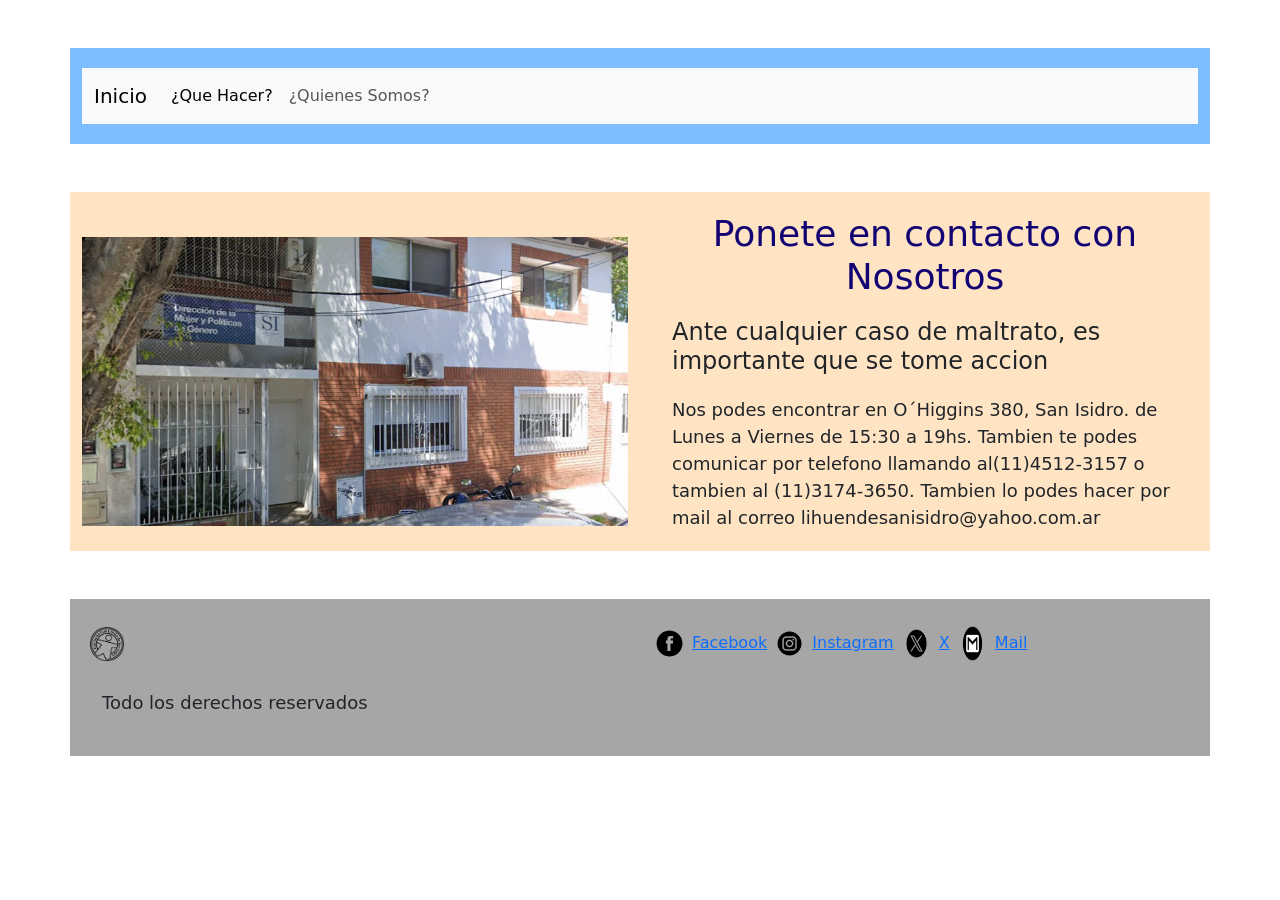
<file: index.html>
<!DOCTYPE html>
<html lang="en">
<head>
    <meta charset="UTF-8">
    <meta name="viewport" content="width=device-width, initial-scale=1.0">
    <!-- link de CSS -->
     <link rel="stylesheet" href="CSS/bootstrap.min.css">
    <title>Lihuen</title>
</head>
<body>



    
    <script src="js/bootstrap.bundle.min.js"></script>
        <header class="container mt-5">
                    <nav class="navbar navbar-expand-lg bg-body-tertiary">
                        <div class="container-fluid">
                            <a class="navbar-brand" href="index.html">Inicio</a>
                            <button class="navbar-toggler" type="button" data-bs-toggle="collapse" data-bs-target="#navbarNavAltMarkup" aria-controls="navbarNavAltMarkup" aria-expanded="false" aria-label="Toggle navigation">
                            <span class="navbar-toggler-icon"></span>
                            </button>
                            <div class="collapse navbar-collapse" id="navbarNavAltMarkup">
                                <div class="navbar-nav">
                                    <a class="nav-link active" aria-current="page" href="pages/que_hacer.html">¿Que Hacer?</a>
                                    <a class="nav-link" href="pages/quienes_somos.html">¿Quienes Somos?</a>
                                </div>
                            </div>
                        </div>
                    </nav>
                                
                
           
        </header> 

        <main class="container mt-5">
           
           <!-- foto con link de la direccion en google maps -->
            <div class="row align-items-center">
                <div class="col-md-6">
                    <a href="https://maps.app.goo.gl/CQrRQdtinRtdDde19" target="_blank"> 
                    <img src="img/frente.png" width="600" height="400" alt="locacion de la oficina"></a>  
                </div>
                <div class="col-md-6">
                    <h1>
                        Ponete en contacto con Nosotros
                    </h1>

                <h3>
                    Ante cualquier caso de maltrato, es importante que se tome accion
                </h3>
                 <p>
                   Nos podes encontrar en O´Higgins 380, San Isidro. de Lunes a Viernes de 15:30 a 19hs. Tambien te podes comunicar por telefono llamando al(11)4512-3157 o tambien al (11)3174-3650. Tambien lo podes hacer por mail al correo lihuendesanisidro@yahoo.com.ar


                </p>
            </div>
        </main>



        <footer class="container mt-5">

            <div class="row align-items-center">

                <div class="col-md-6">
                    <img class="logo-footer" src="img/logo_lihuen.png">
                </div>    
                <div class="col-md-6">
                    
                        <img src="img/logo_facebook.png" alt="logo facebook"><a href="https://www.facebook.com" target="_blank">Facebook</a>
                        <img src="img/logo_instagram.png" alt="logo instagram"><a href="https://www.instagram.com" target="_blank">Instagram</a>
                        <img src="img/logo_x.png" alt="logo X"><a href="https://www.x.com" target="_blank">X</a>
                        <img src="img/logo_mail.png" alt="logo mail"><a href="mailto:lihuendesanisidro@yahoo.com.ar" target="_blank">Mail</a>
                   
                </div>    
            </div>    
                    <p>Todo los derechos reservados</p>




        </footer>











</body>
</html>
</file>
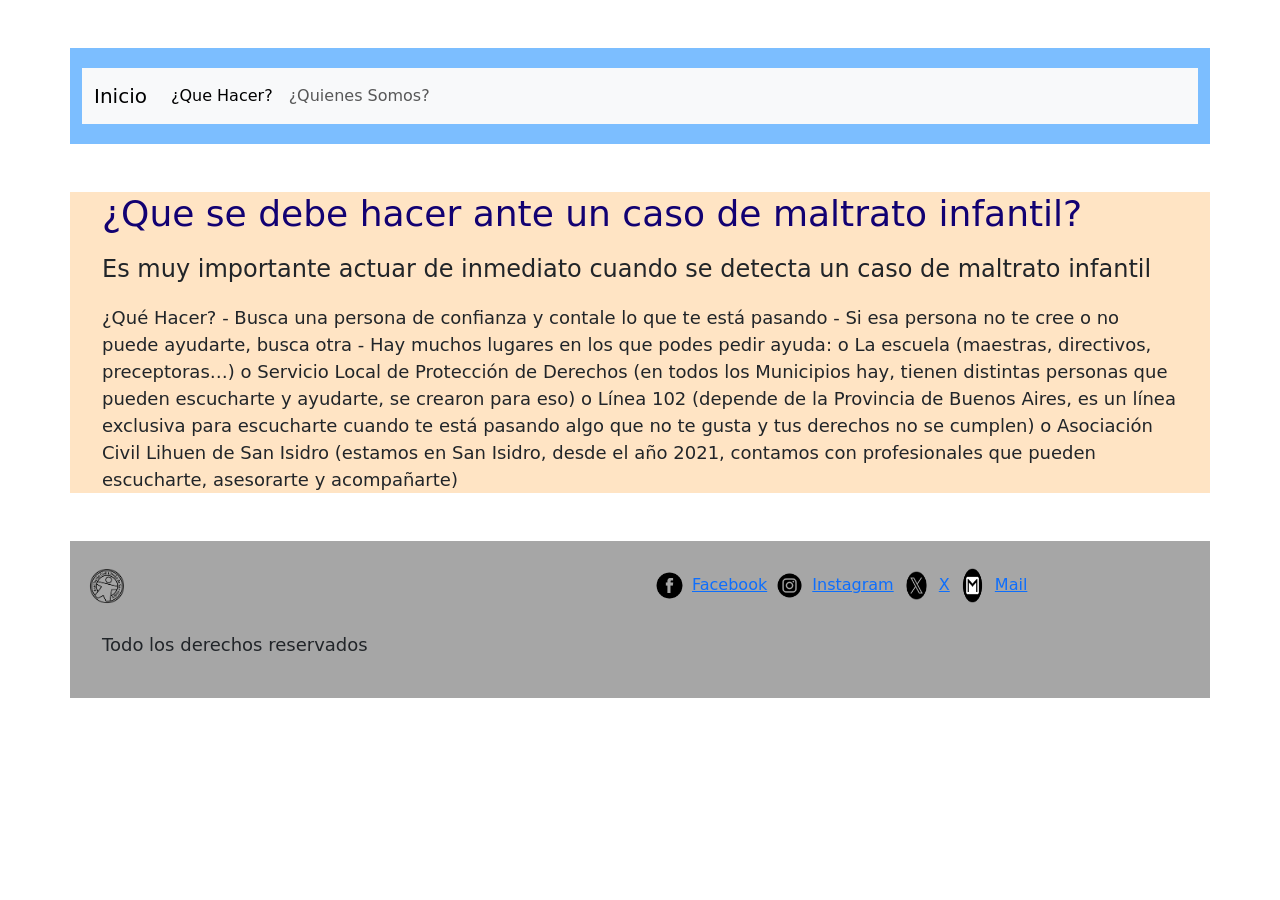
<file: pages/que_hacer.html>
<!DOCTYPE html>
<html lang="en">
<head>
    <meta charset="UTF-8">
    <meta name="viewport" content="width=device-width, initial-scale=1.0">
    <link rel="stylesheet" href="../CSS/bootstrap.min.css">
    <title>¿Que Hacer?</title>
</head>
<body>
     <script src="../js/bootstrap.bundle.min.js"></script>
    <header class="container mt-5">
                    <nav class="navbar navbar-expand-lg bg-body-tertiary">
                        <div class="container-fluid">
                            <a class="navbar-brand" href="../index.html">Inicio</a>
                            <button class="navbar-toggler" type="button" data-bs-toggle="collapse" data-bs-target="#navbarNavAltMarkup" aria-controls="navbarNavAltMarkup" aria-expanded="false" aria-label="Toggle navigation">
                            <span class="navbar-toggler-icon"></span>
                            </button>
                            <div class="collapse navbar-collapse" id="navbarNavAltMarkup">
                                <div class="navbar-nav">
                                    <a class="nav-link active" aria-current="page" href="../pages/que_hacer.html">¿Que Hacer?</a>
                                    <a class="nav-link" href="../pages/quienes_somos.html">¿Quienes Somos?</a>
                                </div>
                            </div>
                        </div>
                    </nav>
    </header>

    <main class="container mt-5">
        <h1>
            ¿Que se debe hacer ante un caso de maltrato infantil?
        </h1>

            <h3>
                Es muy importante actuar de inmediato cuando se detecta un caso de maltrato infantil
            </h3>
       
                <p>
                    ¿Qué Hacer?
                        -	Busca una persona de confianza y contale lo que te está pasando
                        -	Si esa persona no te cree o no puede ayudarte, busca otra
                        -	Hay muchos lugares en los que podes pedir ayuda:
                                o	La escuela (maestras, directivos, preceptoras…)
                                o	Servicio Local de Protección de Derechos (en todos los Municipios hay, tienen distintas personas que pueden escucharte y ayudarte, se crearon para eso)
                                o	Línea 102 (depende de la Provincia de Buenos Aires, es un línea exclusiva para escucharte cuando te está pasando algo que no te gusta y tus derechos no se cumplen)
                            o	Asociación Civil Lihuen de San Isidro (estamos en San Isidro, desde el año 2021, contamos con profesionales que pueden escucharte, asesorarte y acompañarte)

                </p>

    </main>

    <footer class="container mt-5">
            <div class="row align-items-center">

                <div class="col-md-6">
                    <img class="logo-footer" src="../img/logo_lihuen.png">
                </div>    
                <div class="col-md-6">
                    
                        <img src="../img/logo_facebook.png" alt="logo facebook"><a href="https://www.facebook.com" target="_blank">Facebook</a>
                        <img src="../img/logo_instagram.png" alt="logo instagram"><a href="https://www.instagram.com" target="_blank">Instagram</a>
                        <img src="../img/logo_x.png" alt="logo X"><a href="https://www.x.com" target="_blank">X</a>
                        <img src="../img/logo_mail.png" alt="logo mail"><a href="mailto:lihuendesanisidro@yahoo.com.ar" target="_blank">Mail</a>
                    
                </div>    
            </div>    
                    <p>Todo los derechos reservados</p>



    </footer>
</body>
</html>
</file>
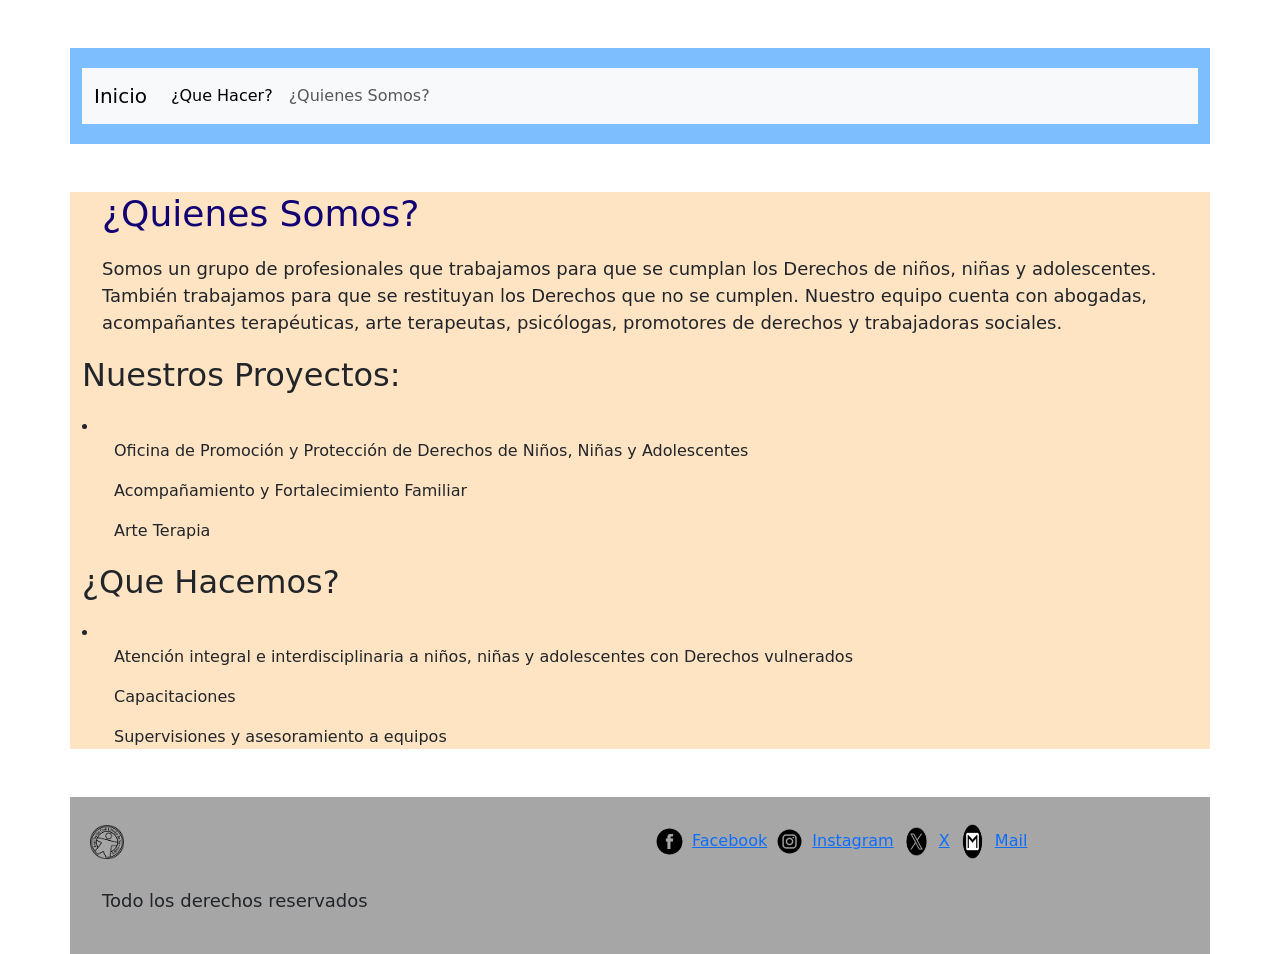
<file: pages/quienes_somos.html>
<!DOCTYPE html>
<html lang="en">
<head>
    <meta charset="UTF-8">
    <meta name="viewport" content="width=device-width, initial-scale=1.0">
    <link rel="stylesheet" href="../CSS/bootstrap.min.css">
    <title>¿Quienes Somos?</title>
</head>
<body>
     <script src="../js/bootstrap.bundle.min.js"></script>
    <header class="container mt-5">
            <nav class="navbar navbar-expand-lg bg-body-tertiary">
                        <div class="container-fluid">
                            <a class="navbar-brand" href="../index.html">Inicio</a>
                            <button class="navbar-toggler" type="button" data-bs-toggle="collapse" data-bs-target="#navbarNavAltMarkup" aria-controls="navbarNavAltMarkup" aria-expanded="false" aria-label="Toggle navigation">
                            <span class="navbar-toggler-icon"></span>
                            </button>
                            <div class="collapse navbar-collapse" id="navbarNavAltMarkup">
                                <div class="navbar-nav">
                                    <a class="nav-link active" aria-current="page" href="../pages/que_hacer.html">¿Que Hacer?</a>
                                    <a class="nav-link" href="../pages/quienes_somos.html">¿Quienes Somos?</a>
                                </div>
                            </div>
                        </div>
            </nav>

    </header>

    <main class="container mt-5">
        <h1>
            ¿Quienes Somos?
        </h1>
                <p>
                Somos un grupo de profesionales que trabajamos para que se cumplan los Derechos de niños, niñas y adolescentes. También trabajamos para que se restituyan los Derechos que no se cumplen.
                Nuestro equipo cuenta con abogadas, acompañantes terapéuticas, arte terapeutas, psicólogas, promotores de derechos y trabajadoras sociales.
                </p>

            <h2>
                Nuestros Proyectos:
            </h2>

                <p>
                    <li> 
                        <ul>Oficina de Promoción y Protección de Derechos de Niños, Niñas y Adolescentes</ul>
                        <ul>Acompañamiento y Fortalecimiento Familiar</ul>
                        <ul>Arte Terapia</ul>
                    </li>
                </p>
            <h2>
                ¿Que Hacemos?
            </h2>
                <p>
                    <li>
                        <ul>Atención integral e interdisciplinaria a niños, niñas y adolescentes con Derechos vulnerados</ul>
                        <ul>Capacitaciones</ul>
                        <ul>Supervisiones y asesoramiento a equipos</ul>
                    </li>

                </p>

    </main>


    <footer class="container mt-5">
            <div class="row align-items-center">

                <div class="col-md-6">
                    <img class="logo-footer" src="../img/logo_lihuen.png">
                </div>    
                <div class="col-md-6">
                    
                        <img src="../img/logo_facebook.png" alt="logo facebook"><a href="https://www.facebook.com" target="_blank">Facebook</a>
                        <img src="../img/logo_instagram.png" alt="logo instagram"><a href="https://www.instagram.com" target="_blank">Instagram</a>
                        <img src="../img/logo_x.png" alt="logo X"><a href="https://www.x.com" target="_blank">X</a>
                        <img src="../img/logo_mail.png" alt="logo mail"><a href="mailto:lihuendesanisidro@yahoo.com.ar" target="_blank">Mail</a>
                   
                </div>    
            </div>    
                    <p>Todo los derechos reservados</p>



    </footer>


</body>
</html>
</file>
